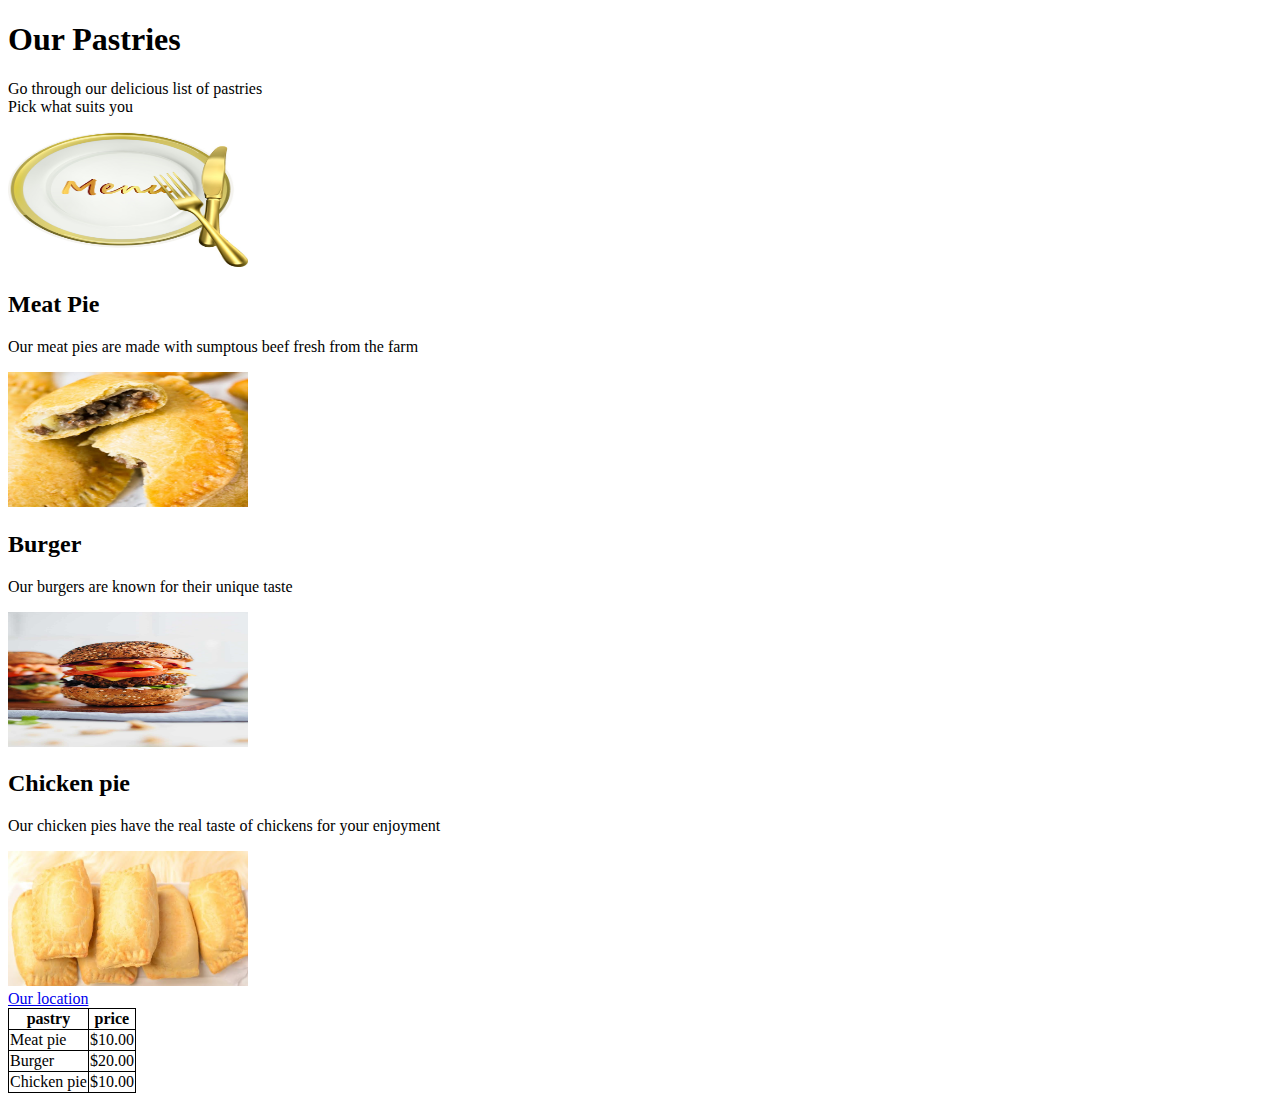
<file: index.html>
<!DOCTYPE html>
<html>
    <head>
        <title>Shades By Blue</title>
    </head>
    <body>
        <h1>Our Pastries</h1>
        <p>Go through our delicious list of pastries</br>Pick what suits you</p>
        <img src="menu.jpg" width="240" height="135" alt="restaurant menu">
        <h2>Meat Pie</h2>
        <p>Our meat pies are made with sumptous beef fresh from the farm</p>
        <img src="meatpie.jpg" width="240" height="135" alt="meat pie">
        <h2>Burger</h2>
        <p> Our burgers are known for their unique taste</p>
        <img src="burger.jpeg" width="240" height="135" alt="burger">
        <h2>Chicken pie</h2>
        <p>Our chicken pies have the real taste of chickens for your enjoyment</p>
        <img src="chicken pie.jpg" width="240" height="135" alt="chicken pie">
        <a  href = "location.html"></br>Our location</a>
        <style>
            table, th, td {
                border: 1px solid black;
                border-collapse: collapse;
            }
        </style>
        <table>
            <tr>
                <th>pastry</th>
                <th>price</th>
            </tr>
            <tr>
                <td>Meat pie</td>
                <td>$10.00</td>
            </tr>
            <tr>
                <td>Burger</td>
                <td>$20.00</td>
            </tr>
            <tr>
                <td>Chicken pie</td>
                <td>$10.00</td>
            </tr>
        </table>
    </body>
</html>
</file>
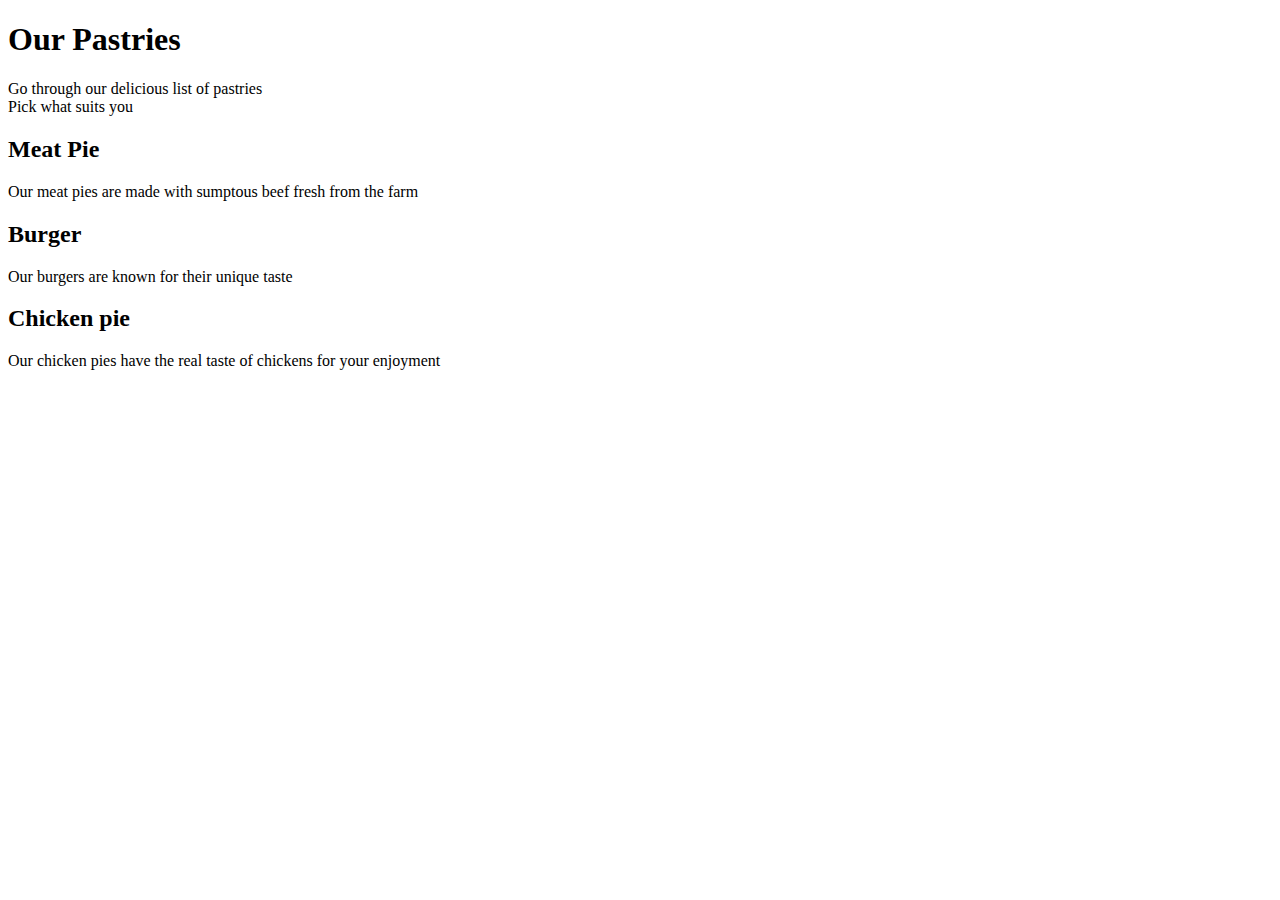
<file: second.html>
<!DOCTYPE html>
<html>
    <head>
        <title>Shades By Blue</title>
    </head>
    <body>
        <h1>Our Pastries</h1>
        <p>Go through our delicious list of pastries</br>Pick what suits you</p>
        <h2>Meat Pie</h2>
        <p>Our meat pies are made with sumptous beef fresh from the farm</p>
        <h2>Burger</h2>
        <p> Our burgers are known for their unique taste</p>
        <h2>Chicken pie</h2>
        <p>Our chicken pies have the real taste of chickens for your enjoyment</p>
    </body>
</html>
</file>
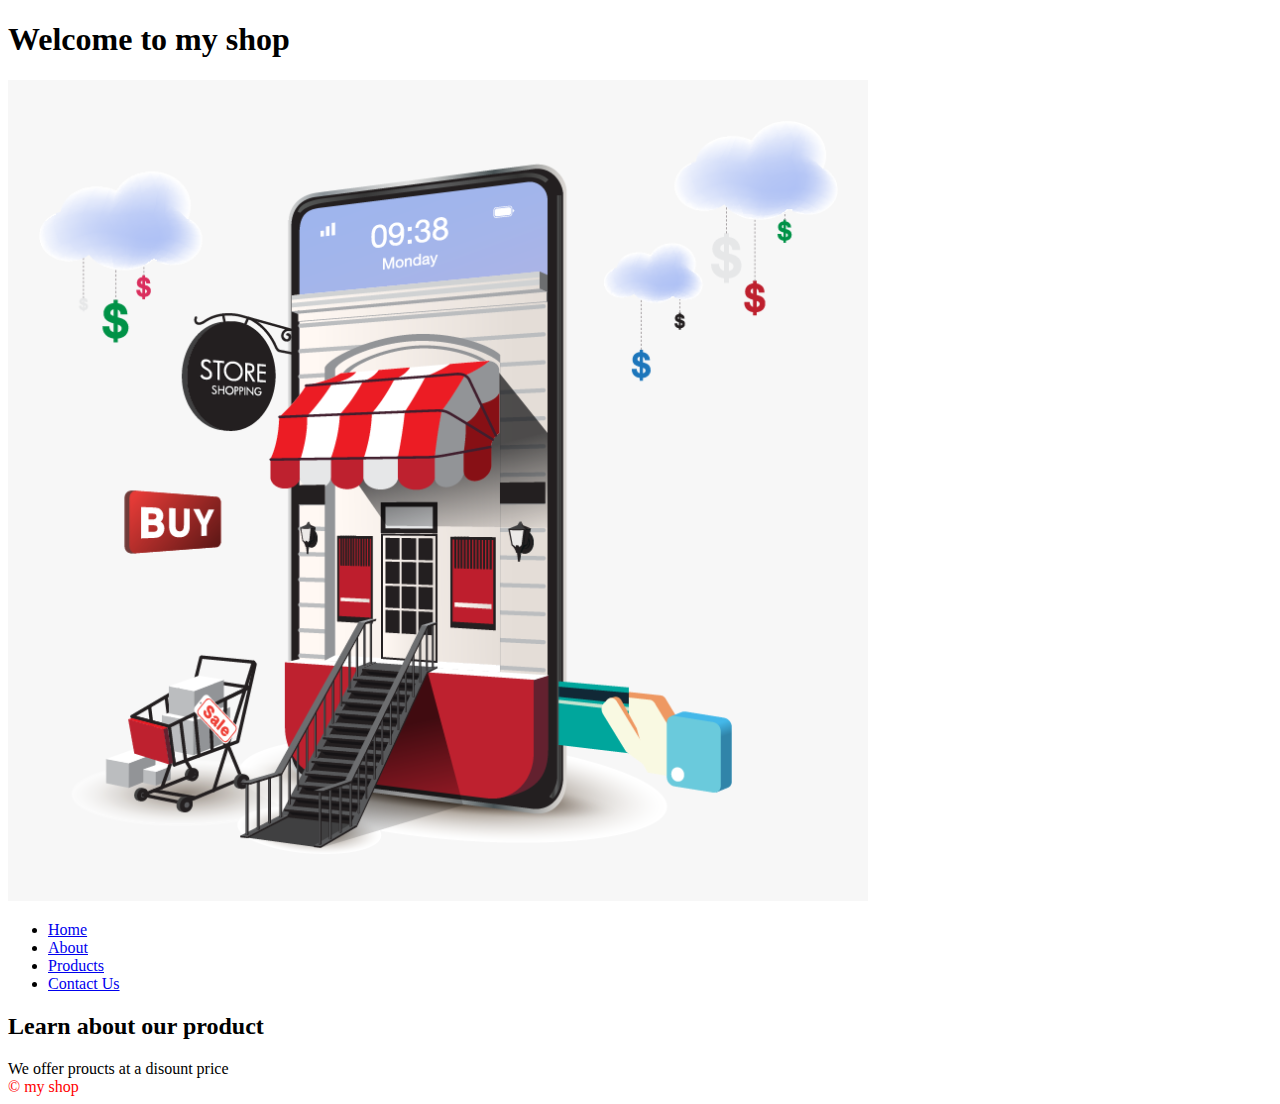
<file: project 1/home.html>
<!DOCTYPE html>
<html>
    <head>
        <title>My shop</title>
    </head>
    <body>
        <header>
            <h1>Welcome to my shop</h1>
            <style>
                h1{color: black;}
            </style>
            <img src="front page.png" alt="my shop"/>
            <nav>
                <ul>
                    <li><a href="Homepage.html">Home</a></li>
                    <li><a href="About.html">About</a></li>
                    <li><a href="product.html">Products</a></li>
                    <li><a href="Contact.html">Contact Us</a></li>
                </ul>
            </nav>
        </header>
       <main>
        <h2>Learn about our product</h2>
        <p1>We offer proucts at a disount price</p1>
        <footer>
            <p2>&copy; my shop</p2>
            <style>p2 {color: red;}</style>
        </footer>
       </main>
    </body>
</html>
</file>
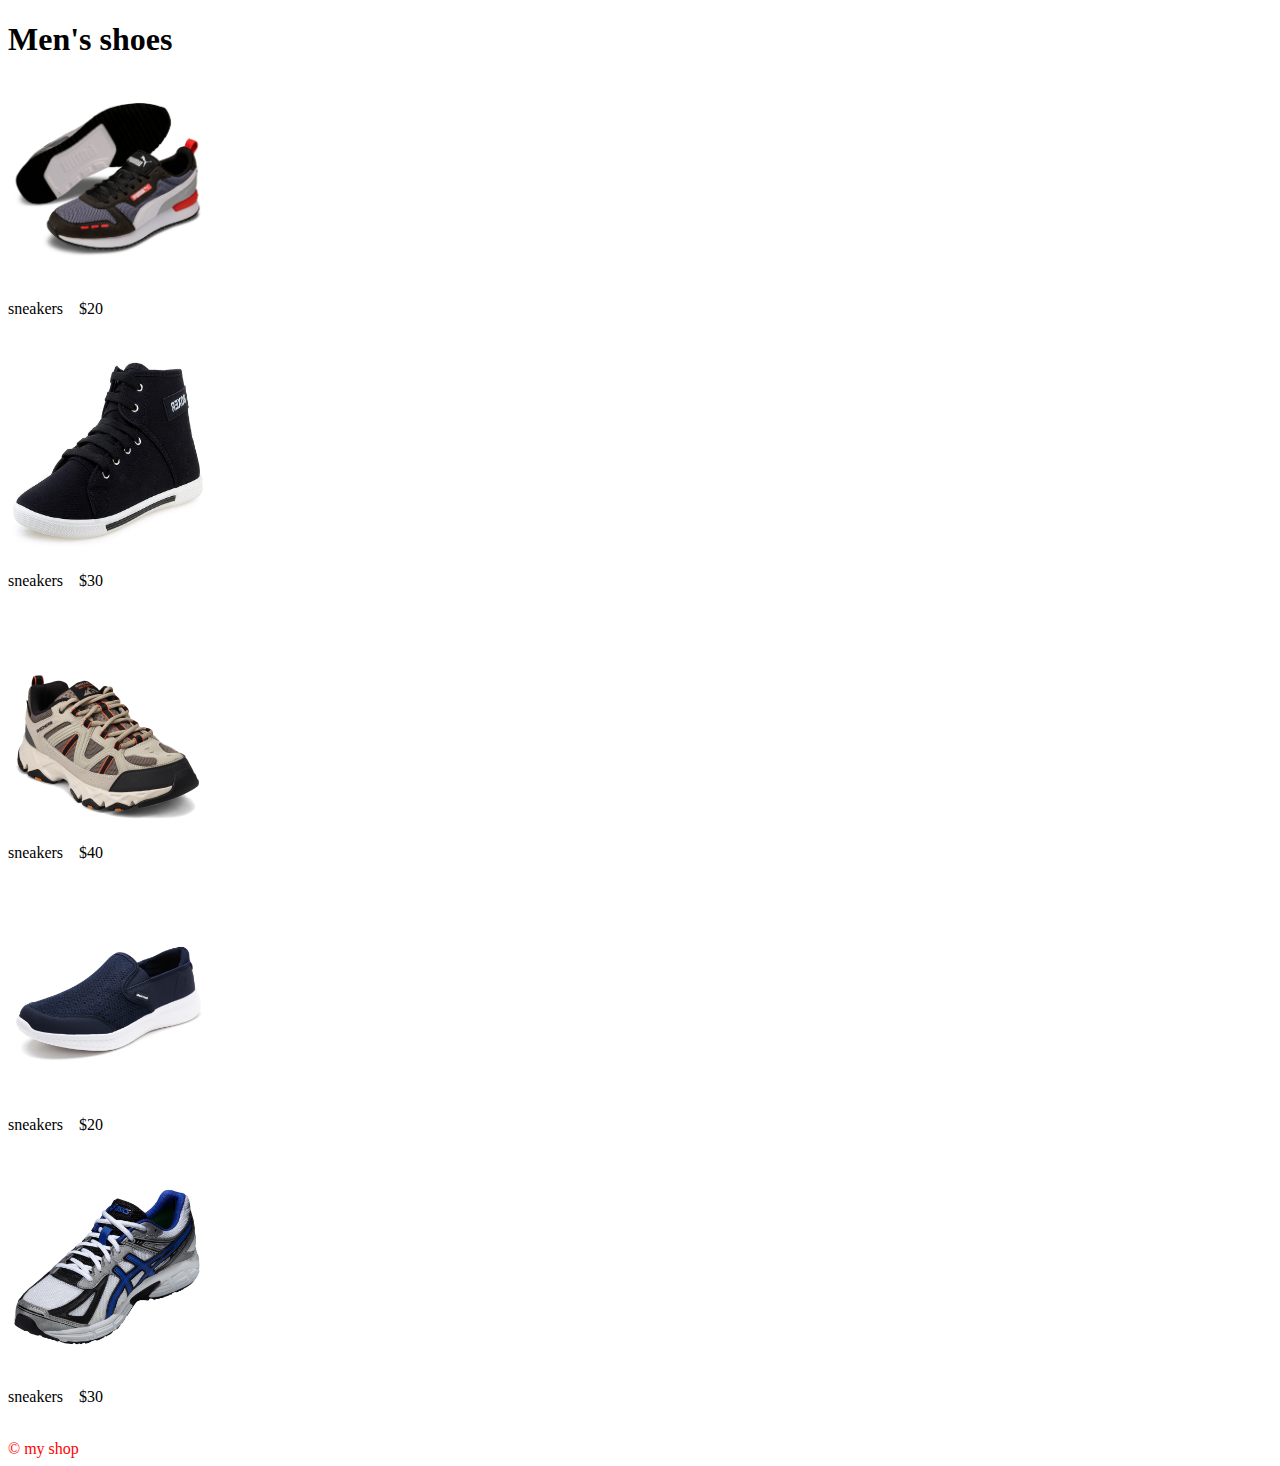
<file: project 1/menshoes.html>
<!DOCTYPE html>
<html>
    <head>
        <title>men's shoes</title>
    </head>
    <body>
        <h1>Men's shoes</h1>
        <img src="sneakers 1.jpeg" width="200" height="200" alt="sneakers 1"/>
        <p>sneakers&emsp;$20</p>
        <style>p{text-align: justify;}</style>
    </br>
        <img src="sneakers 2.jpeg" width="200" height="200" alt="sneakers 2"/>
        <p>sneakers&emsp;$30</p>
        <style>p{text-align: justify;}</style>
</br>
        <img src="sneakers 3.jpg" width="200" height="200" alt="sneakers 2"/>
        <p>sneakers&emsp;$40</p>
        <style>p{text-align: justify;}</style>
</br>
        <img src="sneaker4.jpeg" width="200" height="200" alt="sneakers 2"/>
        <p>sneakers&emsp;$20</p>
        <style>p{text-align: justify;}</style>
</br>
        <img src="sneakers 6.jpeg" width="200" height="200" alt="sneakers 2"/>
        <p>sneakers&emsp;$30</p>
        <style>p{text-align: justify;}</style>
</br>
        <footer>
            <p2>&copy; my shop</p2>
            <style>p2 {color: red;}</style>
        </footer>
    </body>
</html>
</file>
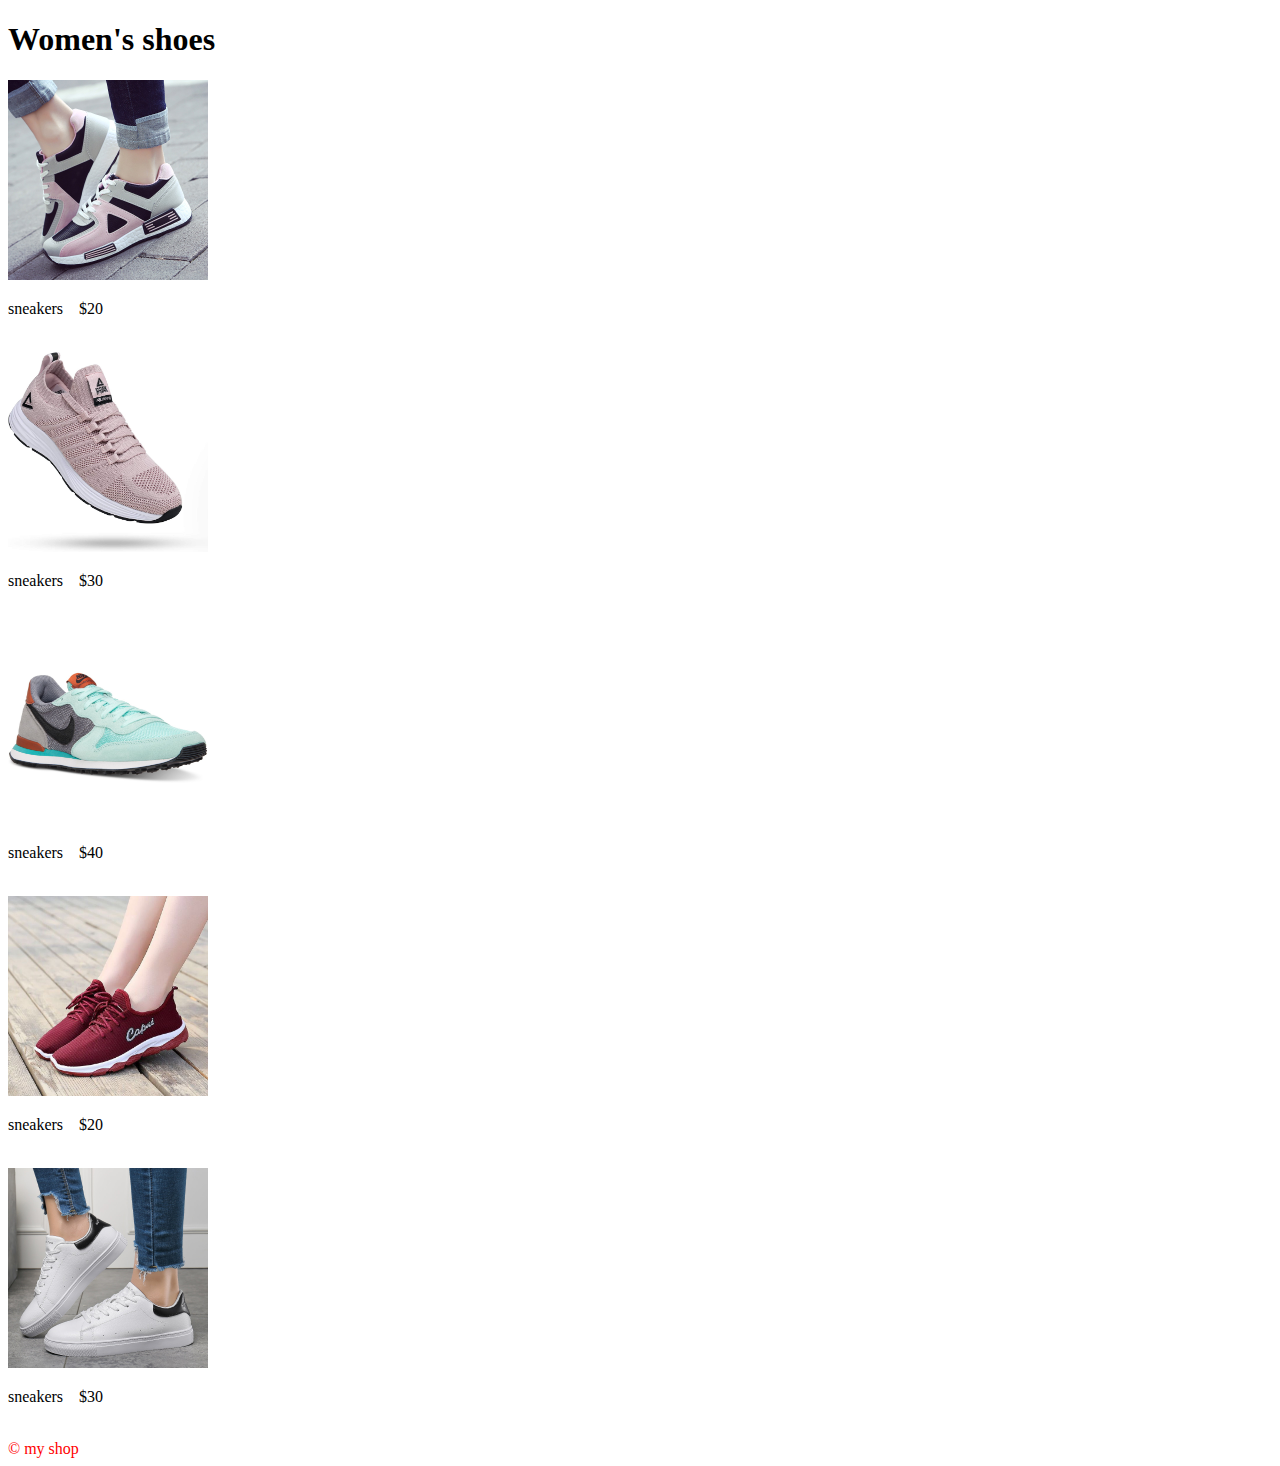
<file: project 1/womenshoes.html>
<!DOCTYPE html>
<html>
    <head>
        <title>women's shoes</title>
    </head>
    <body>
        <h1>Women's shoes</h1>
        <img src="wsneakers1.jpeg" width="200" height="200" alt="sneakers 1"/>
        <p>sneakers&emsp;$20</p>
        <style>p{text-align: justify;}</style>
    </br>
        <img src="wsneakers2.jpeg" width="200" height="200" alt="sneakers 2"/>
        <p>sneakers&emsp;$30</p>
        <style>p{text-align: justify;}</style>
</br>
        <img src="wsneakers3.jpeg" width="200" height="200" alt="sneakers 2"/>
        <p>sneakers&emsp;$40</p>
        <style>p{text-align: justify;}</style>
</br>
        <img src="wsneakers4.jpeg" width="200" height="200" alt="sneakers 2"/>
        <p>sneakers&emsp;$20</p>
        <style>p{text-align: justify;}</style>
</br>
        <img src="wsneakers5.jpeg" width="200" height="200" alt="sneakers 2"/>
        <p>sneakers&emsp;$30</p>
        <style>p{text-align: justify;}</style>
</br>
<footer>
    <p2>&copy; my shop</p2>
    <style>p2 {color: red;}</style>
</footer>
    </body>
</html>
</file>
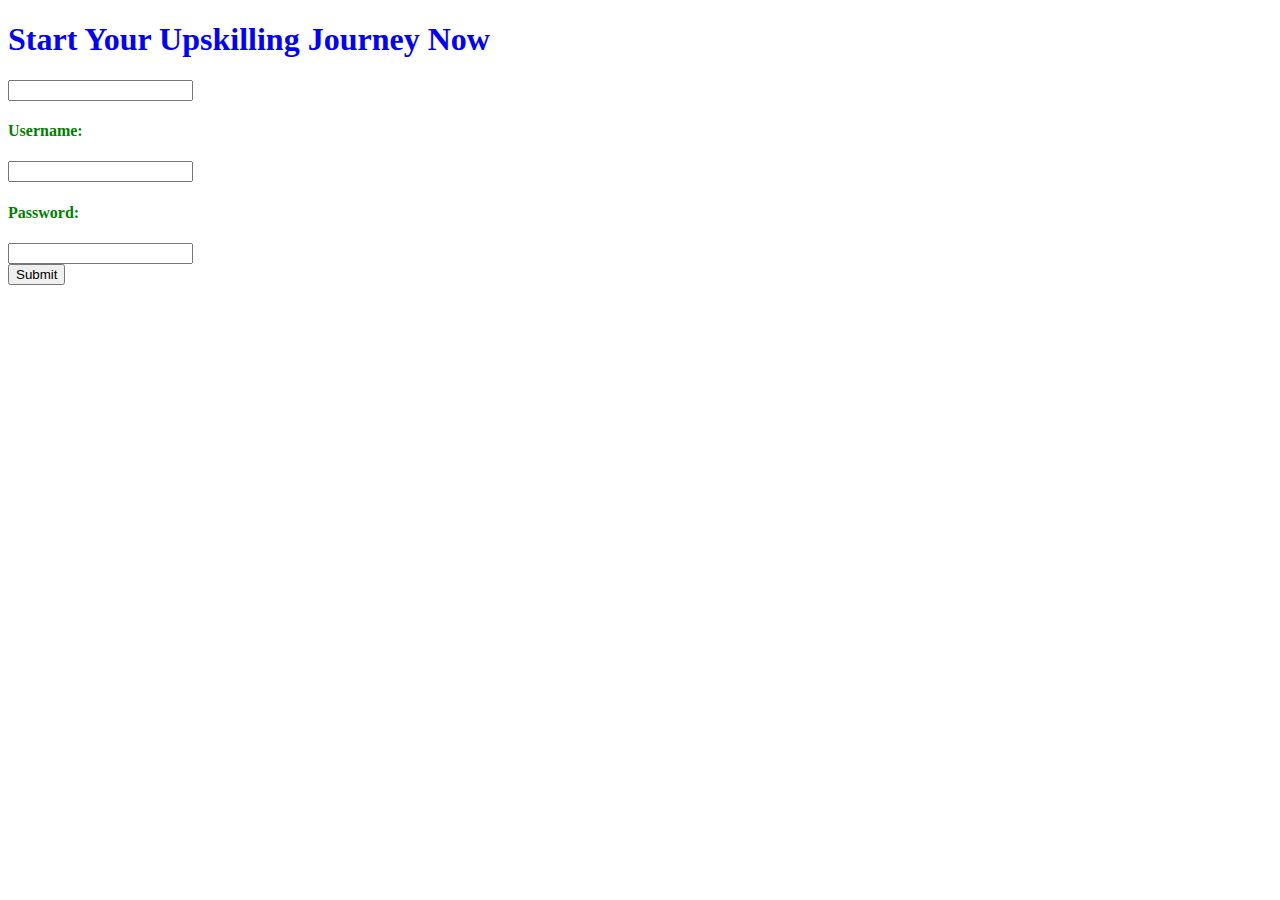
<file: html - Copy/more/forms.html>
<!DOCTYPE html>
<html>
    <head>
        <title>shadesbyblue</title>
    </head>
    <body>
        <h1>Start Your Upskilling Journey Now</h1>
    <link rel="stylesheet" href="style.css"/>
        <form>
            <form action = "/registeration" method = "post"><input type = "text" name = "Username"></form>
            <label for = "Username">
                <h4>Username:</h4>
            </label>
            <input type = "text" name="Username">
            <label for = "password">
                <h4>Password:</h4>
            </label>
            <input type = "password" />
            <label for = "submit"><br></label>
            <input type = "submit" />
        </form>
    </body>
</html>
</file>
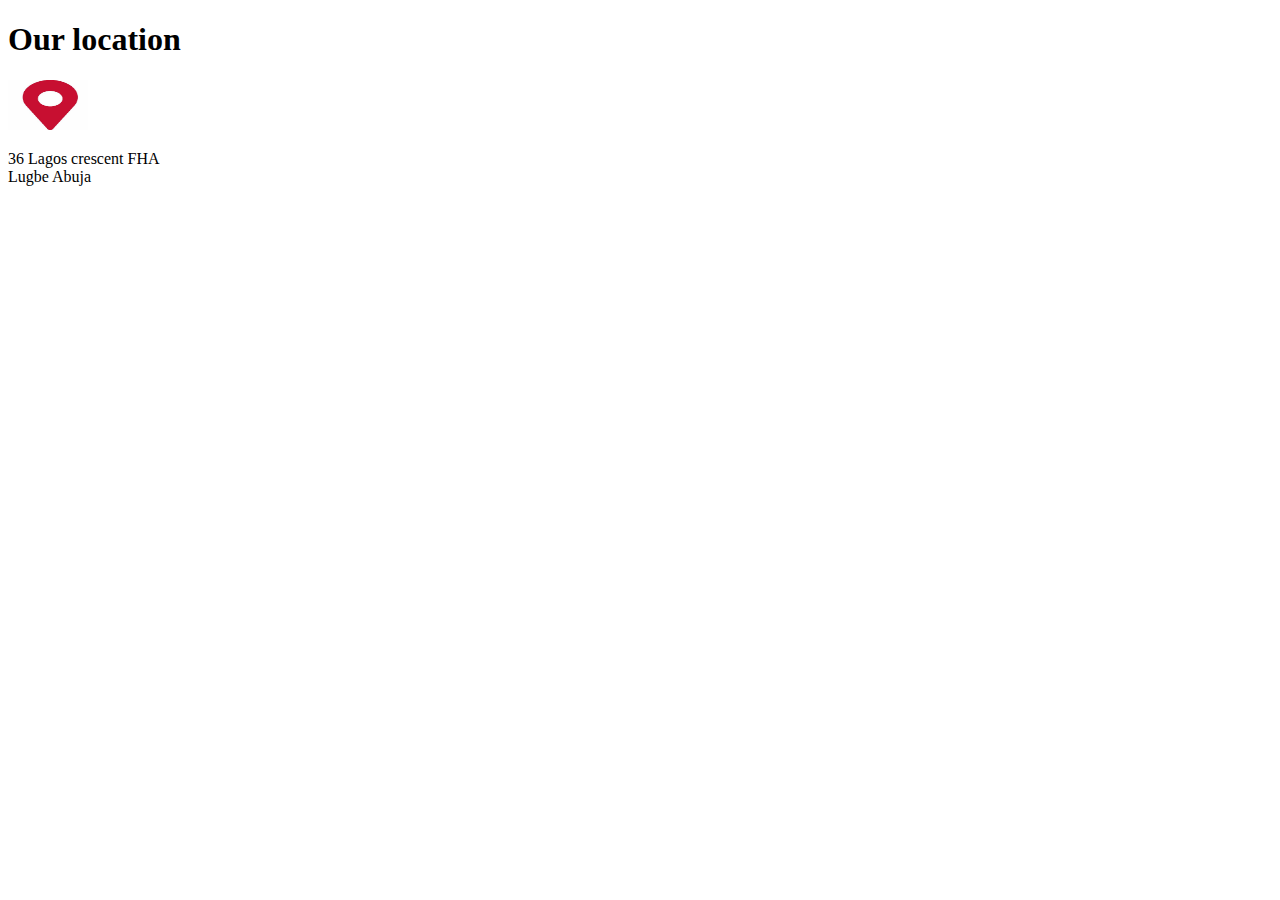
<file: html - Copy/more/location.html>
<!DOCTYPE html>
<html>
    <head>
        <title>Shades By Blue</title>
    </head>
    <body>
        <h1>Our location</h1>
        <img src="location.jpeg" width = "80" height = "50" alt = "address">
        <p>36 Lagos crescent FHA </br>Lugbe Abuja</p>
    </body>
</html>
</file>
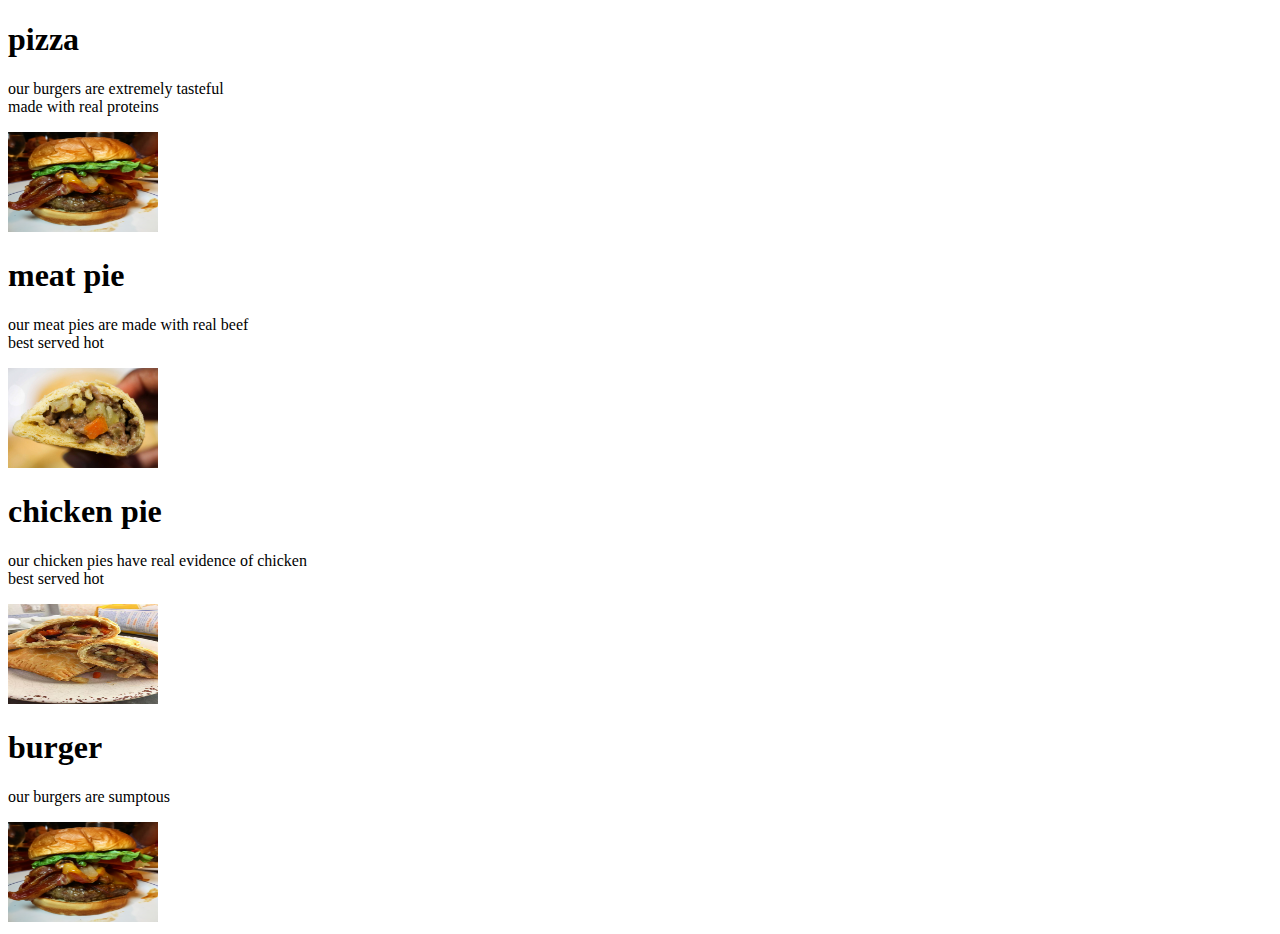
<file: html - Copy/more/menu.html>
<!DOCTYPE html>
<html>
    <head>
        <title>shadesbyblue</title>
    </head>
    <body>
        <h1>pizza</h1>
        <p>our burgers are extremely tasteful</br>made with real proteins</p>
        <img src="burger.jpeg" width="150" height="100" alt="burger">
        <h1>meat pie</h1>
        <p>our meat pies are made with real beef</br>best served hot</p>
        <img src="meat pie.jpeg" width="150" height="100" alt="meatpie">
        <h1>chicken pie</h1>
        <p>our chicken pies have real evidence of chicken</br>best served hot</p>
        <img src="chicken pie.jpeg" width="150" height="100" alt="chickenpie">
        <h1>burger</h1>
        <p>our burgers are sumptous</p>
        <img src="burger.jpeg" width="150" height="100" alt="burger">
    </body>
</html>
</file>
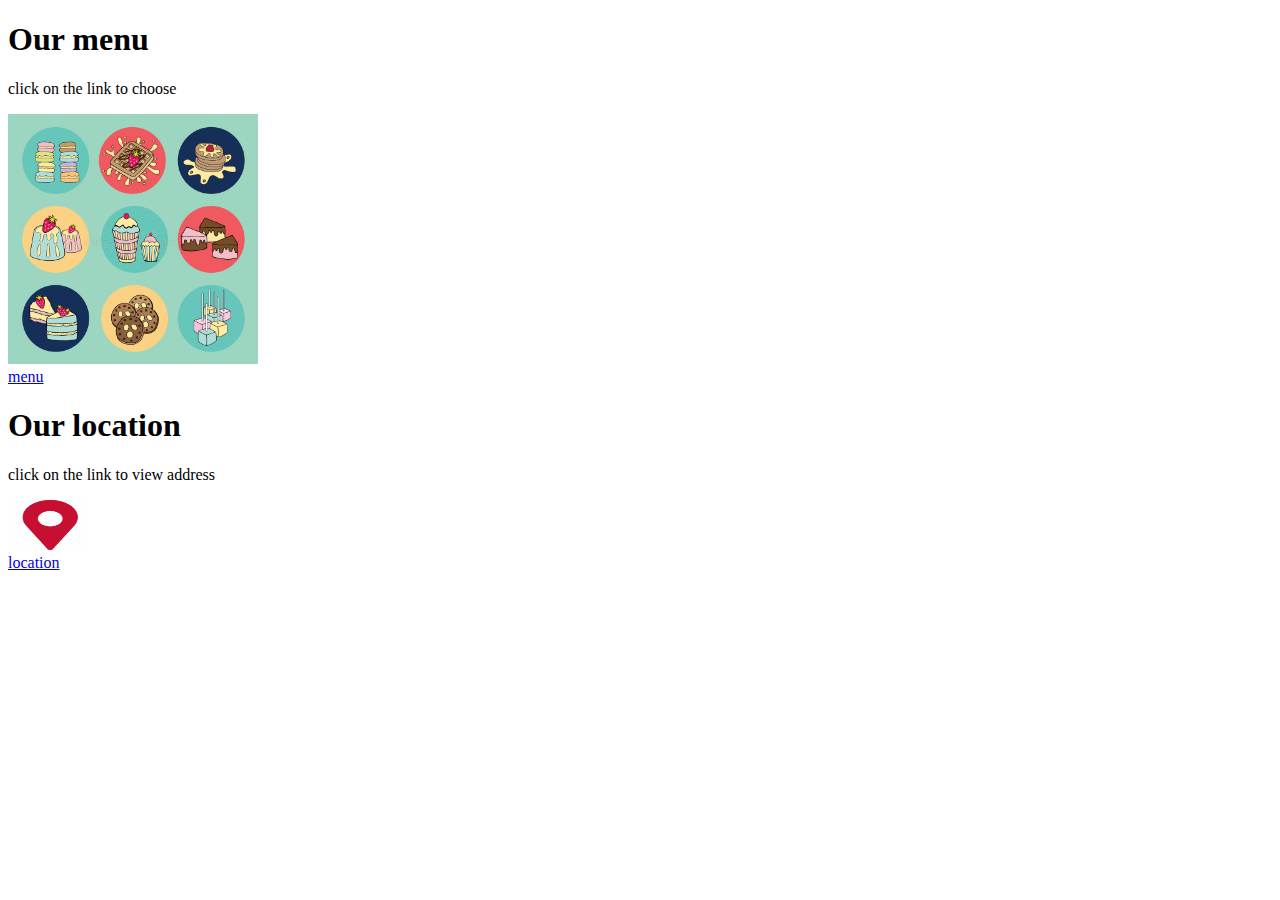
<file: html - Copy/more/more.html>
<!DOCTYPE html>
<html>
    <head>
        <title>shadesbyblue</title>
    </head>
    <body>
        <h1>Our menu</h1>
        <p>click on the link to choose</p>
        <img src="menu.jpeg" width="250" height="250" alt="menu">
        <a href="menu.html"></br>menu</a>
        <h1>Our location</h1>
        <p>click on the link to view address</p>
        <img src="location.jpeg" width = "80" height = "50" alt = "address">
        <a href="location.html"></br>location</a>
    </body>
</html>
</file>
<file: html - Copy/more/style.css>
h1{
    color:blue;
}

h4{
    color:green;
}


#submit {
    background-color: aqua;
}
</file>
